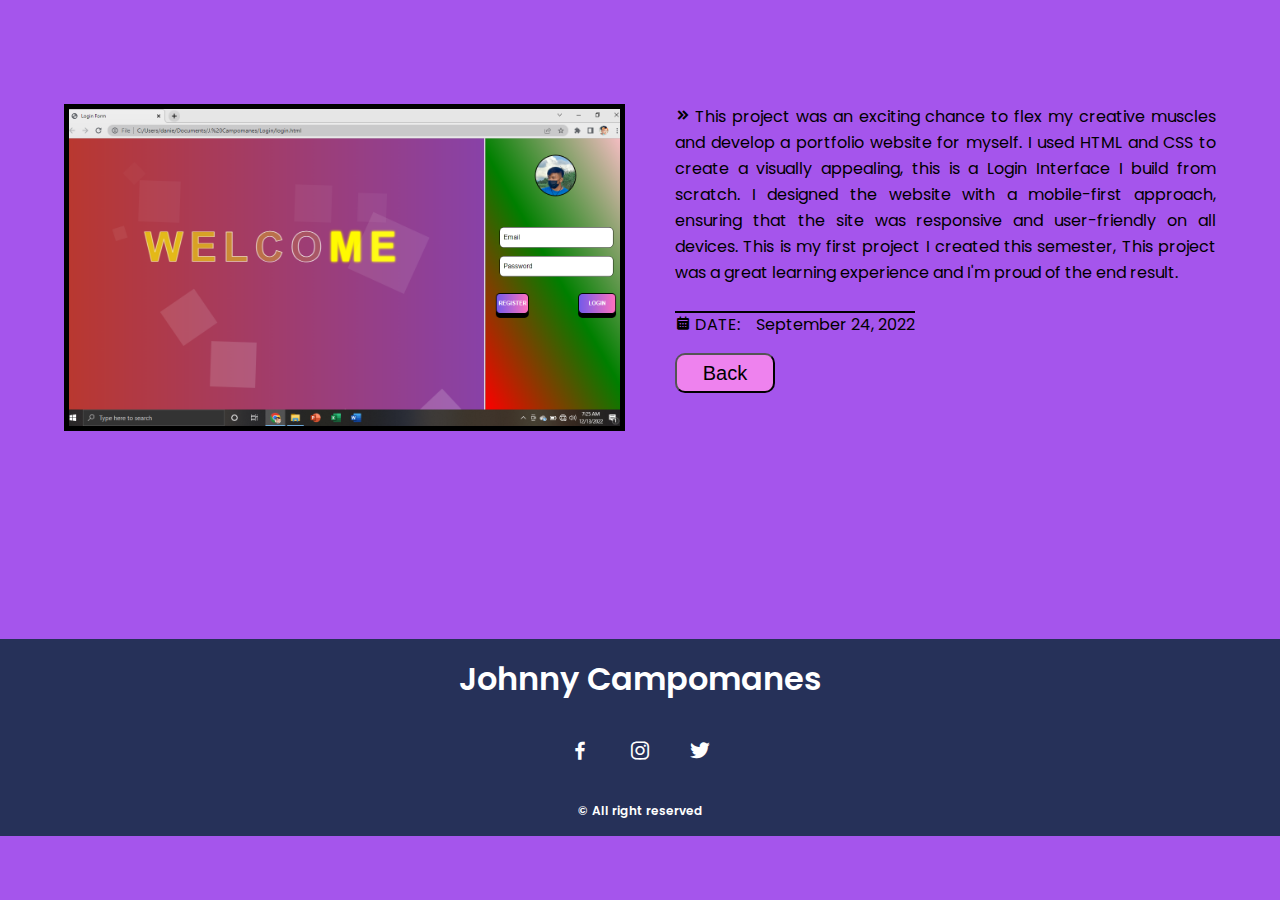
<file: work1.html>
<!DOCTYPE html>
<html>
<head>
	<meta charset="utf-8">
	<meta http-equiv="X-UA-Compatible" content="IE-edge">
	<meta name="viewport" content="width=device-width, initial-scale=1">
	<link rel="preconnect" href="https://fonts.googleapis.com"><link rel="preconnect" href="https://fonts.gstatic.com" crossorigin><link href="https://fonts.googleapis.com/css2?family=Poppins:wght@900&display=swap" rel="stylesheet">
	<link href='https://cdn.jsdelivr.net/npm/boxicons@2.0.5/css/boxicons.min.css' rel='stylesheet'>
	<title>Work 1</title>
	<style type="text/css">
		@import url('https://fonts.googleapis.com/css2?family=Poppins:ital,wght@0,900;1,600&display=swap');
		*{
			margin: 0;
			padding: 0;
			box-sizing: border-box;
		}
		body{
			background-color: #A555EC;
			font-family: 'Poppins', sans-serif;
			width: 100%;
			min-height: 100vh;
			display: grid;
			place-items:  center;
		}
		.row{
			width: 90%;
			max-width: 1170px;
			display: grid;
			grid-template-columns: repeat(2, 1fr);
			grid-gap: 50px 30px;
		}
		.row .left{
			overflow: hidden;
		}

		.row .left img{
			width: 100%;
			height: 100%;
			object-fit: cover;
			border:5px solid black;

		}		
		}
		.row .right{
			display: flex;
			align-items: center;
		}
		.row .right .content{
			padding-left: 20px;

		}
		.row .right .content p{
			font-size: 16px;
			line-height: 26px;
			padding-bottom: 15px;
		}
		.row .right .content p span{
			border-top: 2px solid black;	
		}
		@media (max-width: 991px){
			.row .right .content{
			padding-left: 0;
			}
		}
		@media (max-width: 768px){
			.row{
			width: 90%;
			grid-template-columns: 1fr;

		}
			.row img{
				margin-top: 20px;
			}
		}
		.arrow{
			width: 20px;
		}
		p{
			text-align: justify;
		}
		.right .content button{
			background-color: violet;
			height: 40px;
			width: 100px;
			cursor: pointer;
			border-radius: 10px;
			margin-bottom: 20px;
		}
		.right .content button a{
			text-decoration: none;
			color: black;
			font-size: 20px;
		}
		/* ===== FOOTER =====*/
.footer {
	width: 100%;
	margin-bottom: -40px;
  	background-color: #263159;
  	color: #fff;
  	text-align: center;
  	font-weight: 600;
  	padding: 1rem 0;
}

.footer__title {
	text-align: center;
  font-size: 2rem;
  margin-bottom: 2rem;
}

.footer__social {
  margin-bottom: 2rem;
}

.footer__icon {
  font-size: 1.5rem;
  color: #fff;
  margin: 0 1rem;
}

.footer__copy {
	text-align: center;
  font-size: .75rem;
}
	</style>
</head>
<body>
	<div class="row">
		<div class="left">
			<img src="assets/img/work1.png">
		</div>
		<div class="right">
			<div class="content">
				<p>
					<i class='bx bxs-chevrons-right arrow'></i>This project was an exciting chance to flex my creative muscles and develop a portfolio website for myself. I used HTML and CSS to create a visually appealing, this is a Login Interface I build from scratch. I designed the website with a mobile-first approach, ensuring that the site was responsive and user-friendly on all devices. This is my first project I created this semester, This project was a great learning experience and I'm proud of the end result. <br><br>
					<span><i class='bx bxs-calendar'></i>&nbsp;DATE: &nbsp;  &nbsp;September 24, 2022</span>
				</p>
				<button>
					<a href="index.html">Back</a>
				</button>
			</div>
		</div>
	</div>
	<!--===== FOOTER =====-->
        <footer class="footer">
            <p class="footer__title">Johnny Campomanes</p>
            <div class="footer__social">
                <a href="https://www.facebook.com/johnnyxgame" target="_blank" class="footer__icon"><i class='bx bxl-facebook' ></i></a>
                <a href="https://www.instagram.com/j_o_h_n_n_y_28/" target="_blank" class="footer__icon"><i class='bx bxl-instagram' ></i></a >
                <a href="https://twitter.com/Jonathan_teddyx" target="_blank" class="footer__icon"><i class='bx bxl-twitter' ></i></a>
            </div>
            <p class="footer__copy">&#169; All right reserved</p>
        </footer>
</body>
</html>
</file>
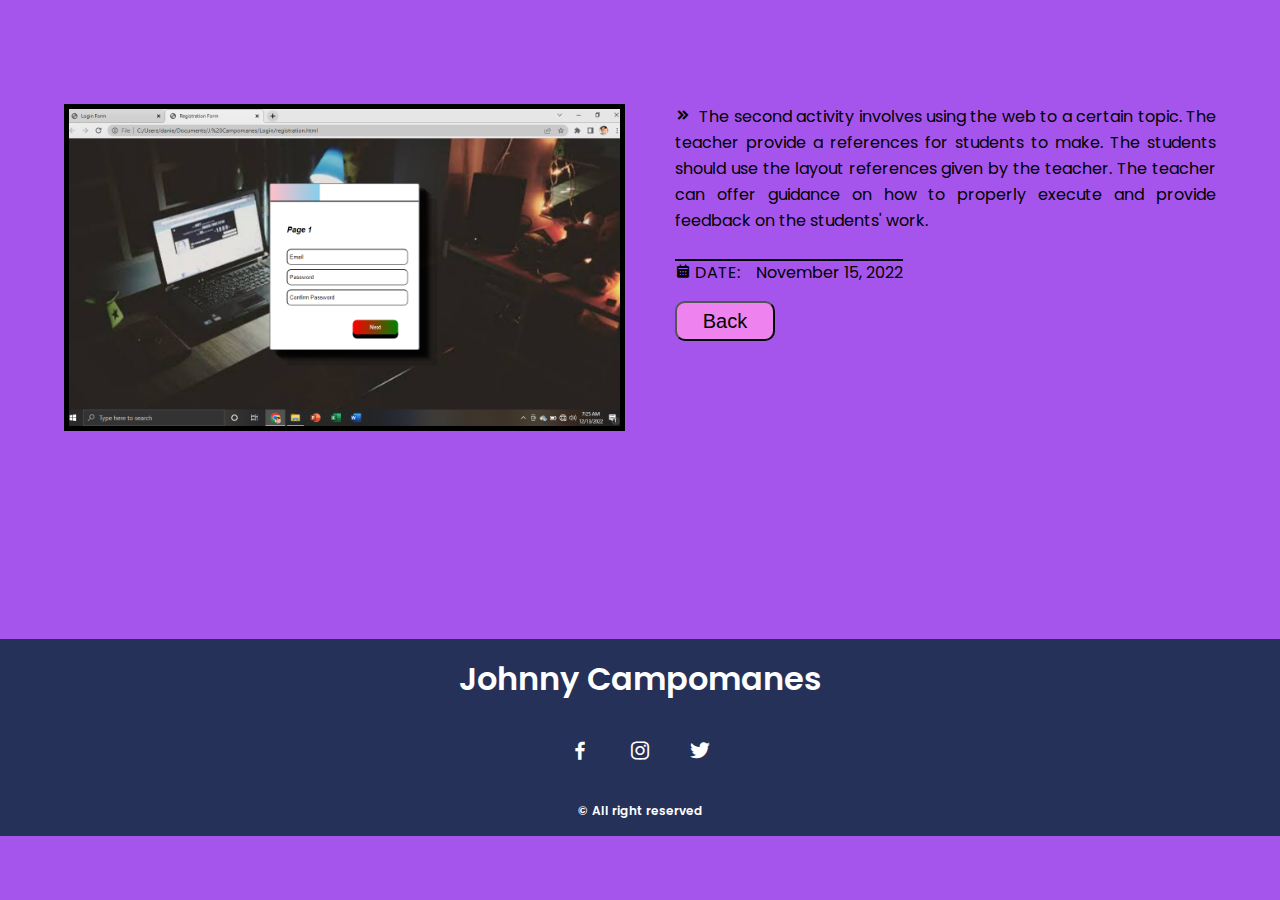
<file: work2.html>
<!DOCTYPE html>
<html>
<head>
	<meta charset="utf-8">
	<meta http-equiv="X-UA-Compatible" content="IE-edge">
	<meta name="viewport" content="width=device-width, initial-scale=1">
	<link rel="preconnect" href="https://fonts.googleapis.com"><link rel="preconnect" href="https://fonts.gstatic.com" crossorigin><link href="https://fonts.googleapis.com/css2?family=Poppins:wght@900&display=swap" rel="stylesheet">
	<link href='https://cdn.jsdelivr.net/npm/boxicons@2.0.5/css/boxicons.min.css' rel='stylesheet'>
	<title>Work 2</title>
	<style type="text/css">
		@import url('https://fonts.googleapis.com/css2?family=Poppins:ital,wght@0,900;1,600&display=swap');
		*{
			margin: 0;
			padding: 0;
			box-sizing: border-box;
		}
		body{
			background-color: #A555EC;
			font-family: 'Poppins', sans-serif;
			width: 100%;
			min-height: 100vh;
			display: grid;
			place-items:  center;
		}
		.row{
			width: 90%;
			max-width: 1170px;
			display: grid;
			grid-template-columns: repeat(2, 1fr);
			grid-gap: 50px 30px;
		}
		.row .left{
			overflow: hidden;
		}

		.row .left img{
			width: 100%;
			height: 100%;
			object-fit: cover;
			border:5px solid black;

		}		
		}
		.row .right{
			display: flex;
			align-items: center;
		}
		.row .right .content{
			padding-left: 20px;

		}
		.row .right .content p{
			font-size: 16px;
			line-height: 26px;
			padding-bottom: 15px;
		}
		.row .right .content p span{
			border-top: 2px solid black;	
		}
		@media (max-width: 991px){
			.row .right .content{
			padding-left: 0;
			}
		}
		@media (max-width: 768px){
			.row{
			width: 90%;
			grid-template-columns: 1fr;

		}
			.row img{
				margin-top: 20px;
			}
		}
		.arrow{
			width: 20px;
		}
		p{
			text-align: justify;
		}
		.right .content button{
			background-color: violet;
			height: 40px;
			width: 100px;
			cursor: pointer;
			border-radius: 10px;
			margin-bottom: 20px;
		}
		.right .content button a{
			text-decoration: none;
			color: black;
			font-size: 20px;
		}
		/* ===== FOOTER =====*/
.footer {
	width: 100%;
	margin-bottom: -40px;
  	background-color: #263159;
  	color: #fff;
  	text-align: center;
  	font-weight: 600;
  	padding: 1rem 0;
}

.footer__title {
	text-align: center;
  font-size: 2rem;
  margin-bottom: 2rem;
}

.footer__social {
  margin-bottom: 2rem;
}

.footer__icon {
  font-size: 1.5rem;
  color: #fff;
  margin: 0 1rem;
}

.footer__copy {
	text-align: center;
  font-size: .75rem;
}
	</style>
</head>
<body>
	<div class="row">
		<div class="left">
			<img src="assets/img/work2.png">
		</div>
		<div class="right">
			<div class="content">
				<p>
					<i class='bx bxs-chevrons-right arrow'></i>
The second activity involves using the web to a certain topic. The teacher provide a references for students to make. The students should use the layout references given by the teacher. The teacher can offer guidance on how to properly execute and provide feedback on the students' work. <br><br>
					<span><i class='bx bxs-calendar'></i>&nbsp;DATE: &nbsp;  &nbsp;November 15, 2022</span>
				</p>
				<button>
					<a href="index.html">Back</a>
				</button>
			</div>
		</div>
	</div>
	<!--===== FOOTER =====-->
        <footer class="footer">
            <p class="footer__title">Johnny Campomanes</p>
            <div class="footer__social">
                <a href="https://www.facebook.com/johnnyxgame" target="_blank" class="footer__icon"><i class='bx bxl-facebook' ></i></a>
                <a href="https://www.instagram.com/j_o_h_n_n_y_28/" target="_blank" class="footer__icon"><i class='bx bxl-instagram' ></i></a >
                <a href="https://twitter.com/Jonathan_teddyx" target="_blank" class="footer__icon"><i class='bx bxl-twitter' ></i></a>
            </div>
            <p class="footer__copy">&#169; All right reserved</p>
        </footer>
</body>
</html>
</file>
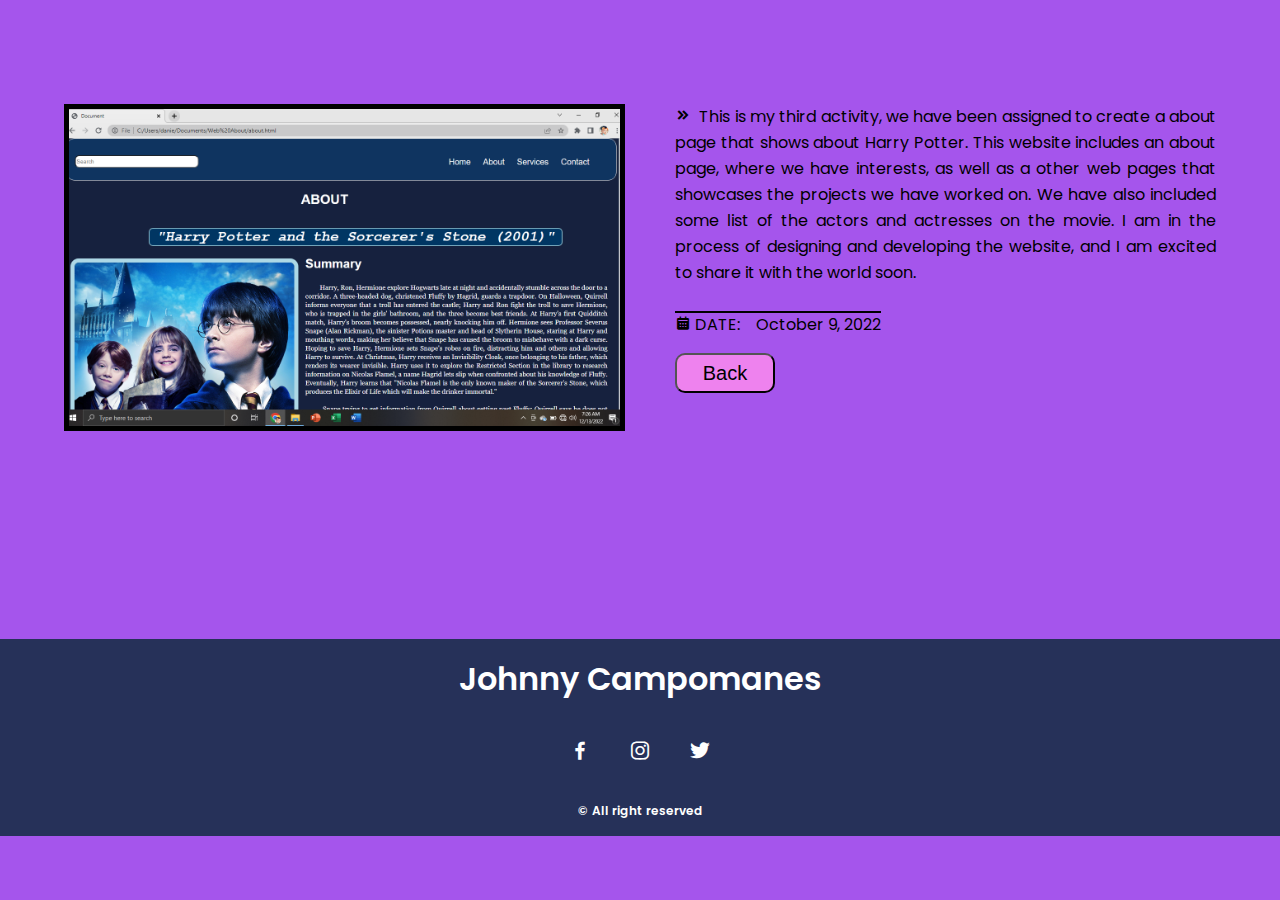
<file: work3.html>
<!DOCTYPE html>
<html>
<head>
	<meta charset="utf-8">
	<meta http-equiv="X-UA-Compatible" content="IE-edge">
	<meta name="viewport" content="width=device-width, initial-scale=1">
	<link rel="preconnect" href="https://fonts.googleapis.com"><link rel="preconnect" href="https://fonts.gstatic.com" crossorigin><link href="https://fonts.googleapis.com/css2?family=Poppins:wght@900&display=swap" rel="stylesheet">
	<link href='https://cdn.jsdelivr.net/npm/boxicons@2.0.5/css/boxicons.min.css' rel='stylesheet'>
	<title>Work 3</title>
	<style type="text/css">
		@import url('https://fonts.googleapis.com/css2?family=Poppins:ital,wght@0,900;1,600&display=swap');
		*{
			margin: 0;
			padding: 0;
			box-sizing: border-box;
		}
		body{
			background-color: #A555EC;
			font-family: 'Poppins', sans-serif;
			width: 100%;
			min-height: 100vh;
			display: grid;
			place-items:  center;
		}
		.row{
			width: 90%;
			max-width: 1170px;
			display: grid;
			grid-template-columns: repeat(2, 1fr);
			grid-gap: 50px 30px;
		}
		.row .left{
			overflow: hidden;
		}

		.row .left img{
			width: 100%;
			height: 100%;
			object-fit: cover;
			border:5px solid black;

		}		
		}
		.row .right{
			display: flex;
			align-items: center;
		}
		.row .right .content{
			padding-left: 20px;

		}
		.row .right .content p{
			font-size: 16px;
			line-height: 26px;
			padding-bottom: 15px;
		}
		.row .right .content p span{
			border-top: 2px solid black;	
		}
		@media (max-width: 991px){
			.row .right .content{
			padding-left: 0;
			}
		}
		@media (max-width: 768px){
			.row{
			width: 90%;
			grid-template-columns: 1fr;

		}
			.row img{
				margin-top: 20px;
			}
		}
		.arrow{
			width: 20px;
		}
		p{
			text-align: justify;
		}
		.right .content button{
			background-color: violet;
			height: 40px;
			width: 100px;
			cursor: pointer;
			border-radius: 10px;
			margin-bottom: 20px;
		}
		.right .content button a{
			text-decoration: none;
			color: black;
			font-size: 20px;
		}
		/* ===== FOOTER =====*/
.footer {
	width: 100%;
	margin-bottom: -40px;
  	background-color: #263159;
  	color: #fff;
  	text-align: center;
  	font-weight: 600;
  	padding: 1rem 0;
}

.footer__title {
	text-align: center;
  font-size: 2rem;
  margin-bottom: 2rem;
}

.footer__social {
  margin-bottom: 2rem;
}

.footer__icon {
  font-size: 1.5rem;
  color: #fff;
  margin: 0 1rem;
}

.footer__copy {
	text-align: center;
  font-size: .75rem;
}
	</style>
</head>
<body>
	<div class="row">
		<div class="left">
			<img src="assets/img/work3.png">
		</div>
		<div class="right">
			<div class="content">
				<p>
					<i class='bx bxs-chevrons-right arrow'></i>
This is my third activity, we have been assigned to create a about page that shows about Harry Potter. This website includes an about page, where we have interests, as well as a other web pages that showcases the projects we have worked on. We have also included some list of the actors and actresses on the movie. I am in the process of designing and developing the website, and I am excited to share it with the world soon.<br><br>
					<span><i class='bx bxs-calendar'></i>&nbsp;DATE: &nbsp;  &nbsp;October 9, 2022</span>
				</p>
				<button>
					<a href="index.html">Back</a>
				</button>
			</div>
		</div>
	</div>
	<!--===== FOOTER =====-->
        <footer class="footer">
            <p class="footer__title">Johnny Campomanes</p>
            <div class="footer__social">
                <a href="https://www.facebook.com/johnnyxgame" target="_blank" class="footer__icon"><i class='bx bxl-facebook' ></i></a>
                <a href="https://www.instagram.com/j_o_h_n_n_y_28/" target="_blank" class="footer__icon"><i class='bx bxl-instagram' ></i></a >
                <a href="https://twitter.com/Jonathan_teddyx" target="_blank" class="footer__icon"><i class='bx bxl-twitter' ></i></a>
            </div>
            <p class="footer__copy">&#169; All right reserved</p>
        </footer>
</body>
</html>
</file>
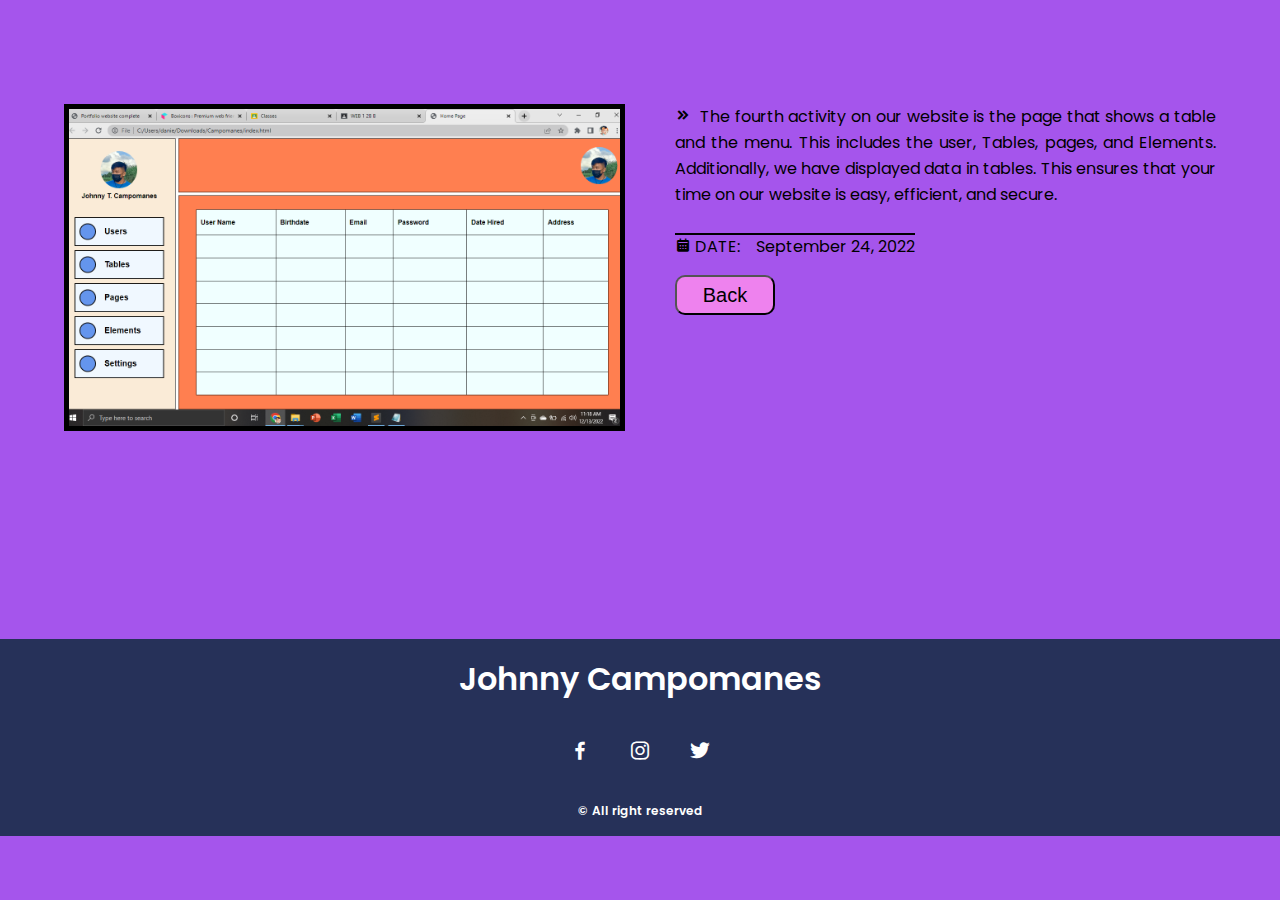
<file: work4.html>
<!DOCTYPE html>
<html>
<head>
	<meta charset="utf-8">
	<meta http-equiv="X-UA-Compatible" content="IE-edge">
	<meta name="viewport" content="width=device-width, initial-scale=1">
	<link rel="preconnect" href="https://fonts.googleapis.com"><link rel="preconnect" href="https://fonts.gstatic.com" crossorigin><link href="https://fonts.googleapis.com/css2?family=Poppins:wght@900&display=swap" rel="stylesheet">
	<link href='https://cdn.jsdelivr.net/npm/boxicons@2.0.5/css/boxicons.min.css' rel='stylesheet'>
	<title>Work 4</title>
	<style type="text/css">
		@import url('https://fonts.googleapis.com/css2?family=Poppins:ital,wght@0,900;1,600&display=swap');
		*{
			margin: 0;
			padding: 0;
			box-sizing: border-box;
		}
		body{
			background-color: #A555EC;
			font-family: 'Poppins', sans-serif;
			width: 100%;
			min-height: 100vh;
			display: grid;
			place-items:  center;
		}
		.row{
			width: 90%;
			max-width: 1170px;
			display: grid;
			grid-template-columns: repeat(2, 1fr);
			grid-gap: 50px 30px;
		}
		.row .left{
			overflow: hidden;
		}

		.row .left img{
			width: 100%;
			height: 100%;
			object-fit: cover;
			border:5px solid black;

		}		
		}
		.row .right{
			display: flex;
			align-items: center;
		}
		.row .right .content{
			padding-left: 20px;

		}
		.row .right .content p{
			font-size: 16px;
			line-height: 26px;
			padding-bottom: 15px;
		}
		.row .right .content p span{
			border-top: 2px solid black;	
		}
		@media (max-width: 991px){
			.row .right .content{
			padding-left: 0;
			}
		}
		@media (max-width: 768px){
			.row{
			width: 90%;
			grid-template-columns: 1fr;

		}
			.row img{
				margin-top: 20px;
			}
		}
		.arrow{
			width: 20px;
		}
		p{
			text-align: justify;
		}
		.right .content button{
			background-color: violet;
			height: 40px;
			width: 100px;
			cursor: pointer;
			border-radius: 10px;
			margin-bottom: 20px;
		}
		.right .content button a{
			text-decoration: none;
			color: black;
			font-size: 20px;
		}
		/* ===== FOOTER =====*/
.footer {
	width: 100%;
	margin-bottom: -40px;
  	background-color: #263159;
  	color: #fff;
  	text-align: center;
  	font-weight: 600;
  	padding: 1rem 0;
}

.footer__title {
	text-align: center;
  font-size: 2rem;
  margin-bottom: 2rem;
}

.footer__social {
  margin-bottom: 2rem;
}

.footer__icon {
  font-size: 1.5rem;
  color: #fff;
  margin: 0 1rem;
}

.footer__copy {
	text-align: center;
  font-size: .75rem;
}
	</style>
</head>
<body>
	<div class="row">
		<div class="left">
			<img src="assets/img/work4.png">
		</div>
		<div class="right">
			<div class="content">
				<p>
					<i class='bx bxs-chevrons-right arrow'></i>
The fourth activity on our website is the page that shows a table and the menu. This includes the user, Tables, pages, and Elements. Additionally, we have displayed data in tables. This ensures that your time on our website is easy, efficient, and secure.<br><br>
					<span><i class='bx bxs-calendar'></i>&nbsp;DATE: &nbsp;  &nbsp;September 24, 2022</span>
				</p>
				<button>
					<a href="index.html">Back</a>
				</button>
			</div>
		</div>
	</div>
	<!--===== FOOTER =====-->
        <footer class="footer">
            <p class="footer__title">Johnny Campomanes</p>
            <div class="footer__social">
                <a href="https://www.facebook.com/johnnyxgame" target="_blank" class="footer__icon"><i class='bx bxl-facebook' ></i></a>
                <a href="https://www.instagram.com/j_o_h_n_n_y_28/" target="_blank" class="footer__icon"><i class='bx bxl-instagram' ></i></a >
                <a href="https://twitter.com/Jonathan_teddyx" target="_blank" class="footer__icon"><i class='bx bxl-twitter' ></i></a>
            </div>
            <p class="footer__copy">&#169; All right reserved</p>
        </footer>
</body>
</html>
</file>
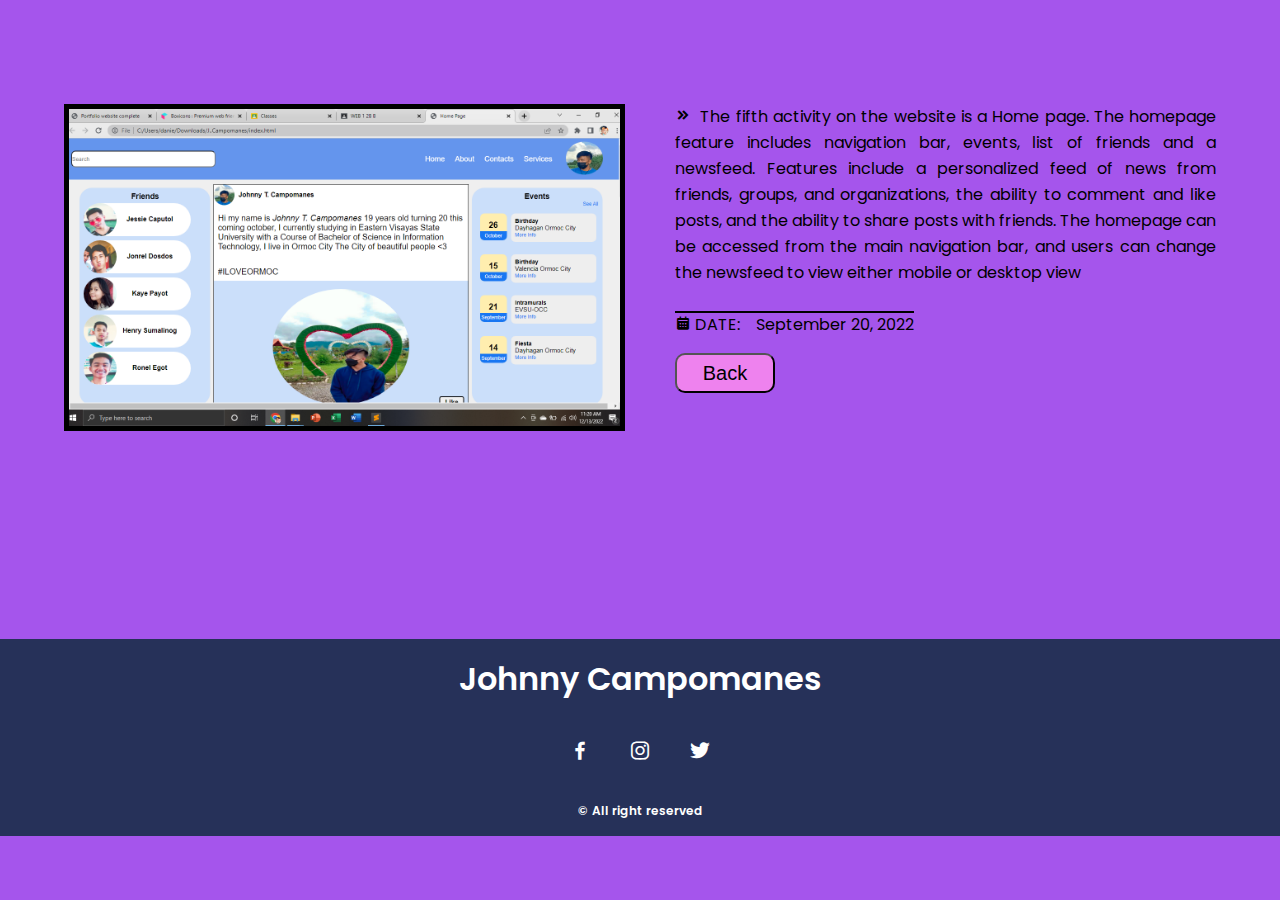
<file: work5.html>
<!DOCTYPE html>
<html>
<head>
	<meta charset="utf-8">
	<meta http-equiv="X-UA-Compatible" content="IE-edge">
	<meta name="viewport" content="width=device-width, initial-scale=1">
	<link rel="preconnect" href="https://fonts.googleapis.com"><link rel="preconnect" href="https://fonts.gstatic.com" crossorigin><link href="https://fonts.googleapis.com/css2?family=Poppins:wght@900&display=swap" rel="stylesheet">
	<link href='https://cdn.jsdelivr.net/npm/boxicons@2.0.5/css/boxicons.min.css' rel='stylesheet'>
	<title>Work 5</title>
	<style type="text/css">
		@import url('https://fonts.googleapis.com/css2?family=Poppins:ital,wght@0,900;1,600&display=swap');
		*{
			margin: 0;
			padding: 0;
			box-sizing: border-box;
		}
		body{
			background-color: #A555EC;
			font-family: 'Poppins', sans-serif;
			width: 100%;
			min-height: 100vh;
			display: grid;
			place-items:  center;
		}
		.row{
			width: 90%;
			max-width: 1170px;
			display: grid;
			grid-template-columns: repeat(2, 1fr);
			grid-gap: 50px 30px;
		}
		.row .left{
			overflow: hidden;
		}

		.row .left img{
			width: 100%;
			height: 100%;
			object-fit: cover;
			border:5px solid black;

		}		
		}
		.row .right{
			display: flex;
			align-items: center;
		}
		.row .right .content{
			padding-left: 20px;

		}
		.row .right .content p{
			font-size: 16px;
			line-height: 26px;
			padding-bottom: 15px;
		}
		.row .right .content p span{
			border-top: 2px solid black;	
		}
		@media (max-width: 991px){
			.row .right .content{
			padding-left: 0;
			}
		}
		@media (max-width: 768px){
			.row{
			width: 90%;
			grid-template-columns: 1fr;

		}
			.row img{
				margin-top: 20px;
			}
		}
		.arrow{
			width: 20px;
		}
		p{
			text-align: justify;
		}
		.right .content button{
			background-color: violet;
			height: 40px;
			width: 100px;
			cursor: pointer;
			border-radius: 10px;
			margin-bottom: 20px;
		}
		.right .content button a{
			text-decoration: none;
			color: black;
			font-size: 20px;
		}
		/* ===== FOOTER =====*/
.footer {
	width: 100%;
	margin-bottom: -40px;
  	background-color: #263159;
  	color: #fff;
  	text-align: center;
  	font-weight: 600;
  	padding: 1rem 0;
}

.footer__title {
	text-align: center;
  font-size: 2rem;
  margin-bottom: 2rem;
}

.footer__social {
  margin-bottom: 2rem;
}

.footer__icon {
  font-size: 1.5rem;
  color: #fff;
  margin: 0 1rem;
}

.footer__copy {
	text-align: center;
  font-size: .75rem;
}
	</style>
</head>
<body>
	<div class="row">
		<div class="left">
			<img src="assets/img/work5.png">
		</div>
		<div class="right">
			<div class="content">
				<p>
					<i class='bx bxs-chevrons-right arrow'></i>
The fifth activity on the website is a Home page. The homepage feature includes navigation bar, events, list of friends and a newsfeed. Features include a personalized feed of news from friends, groups, and organizations, the ability to comment and like posts, and the ability to share posts with friends. The homepage can be accessed from the main navigation bar, and users can change the newsfeed to view either mobile or desktop view<br><br>
					<span><i class='bx bxs-calendar'></i>&nbsp;DATE: &nbsp;  &nbsp;September 20, 2022</span>
				</p>
				<button>
					<a href="index.html">Back</a>
				</button>
			</div>
		</div>
	</div>
	<!--===== FOOTER =====-->
        <footer class="footer">
            <p class="footer__title">Johnny Campomanes</p>
            <div class="footer__social">
                <a href="https://www.facebook.com/johnnyxgame" target="_blank" class="footer__icon"><i class='bx bxl-facebook' ></i></a>
                <a href="https://www.instagram.com/j_o_h_n_n_y_28/" target="_blank" class="footer__icon"><i class='bx bxl-instagram' ></i></a >
                <a href="https://twitter.com/Jonathan_teddyx" target="_blank" class="footer__icon"><i class='bx bxl-twitter' ></i></a>
            </div>
            <p class="footer__copy">&#169; All right reserved</p>
        </footer>
</body>
</html>
</file>
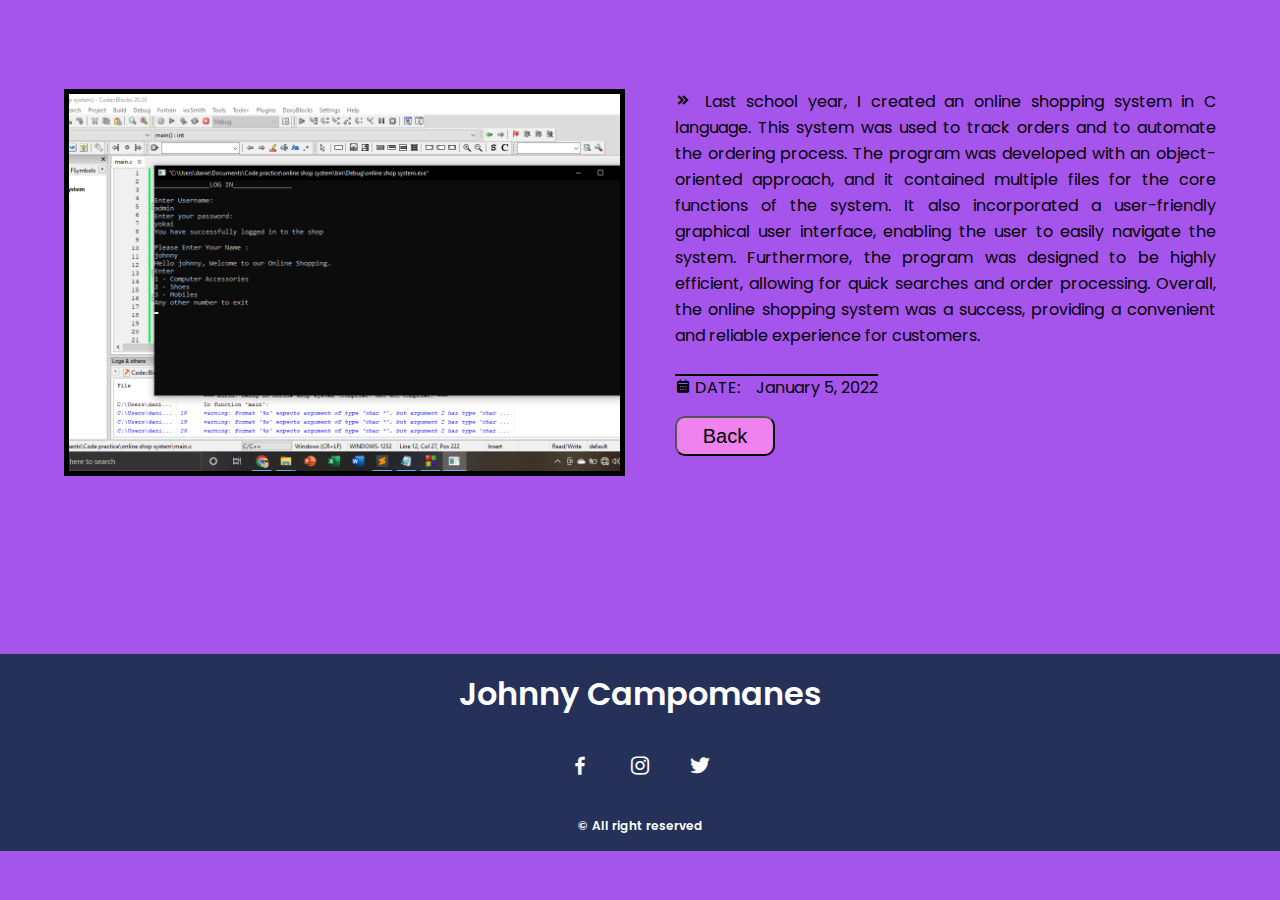
<file: work6.html>
<!DOCTYPE html>
<html>
<head>
	<meta charset="utf-8">
	<meta http-equiv="X-UA-Compatible" content="IE-edge">
	<meta name="viewport" content="width=device-width, initial-scale=1">
	<link rel="preconnect" href="https://fonts.googleapis.com"><link rel="preconnect" href="https://fonts.gstatic.com" crossorigin><link href="https://fonts.googleapis.com/css2?family=Poppins:wght@900&display=swap" rel="stylesheet">
	<link href='https://cdn.jsdelivr.net/npm/boxicons@2.0.5/css/boxicons.min.css' rel='stylesheet'>
	<title>Work 6</title>
	<style type="text/css">
		@import url('https://fonts.googleapis.com/css2?family=Poppins:ital,wght@0,900;1,600&display=swap');
		*{
			margin: 0;
			padding: 0;
			box-sizing: border-box;
		}
		body{
			background-color: #A555EC;
			font-family: 'Poppins', sans-serif;
			width: 100%;
			min-height: 100vh;
			display: grid;
			place-items:  center;
		}
		.row{
			width: 90%;
			max-width: 1170px;
			display: grid;
			grid-template-columns: repeat(2, 1fr);
			grid-gap: 50px 30px;
		}
		.row .left{
			overflow: hidden;
		}

		.row .left img{
			width: 100%;
			height: 100%;
			object-fit: cover;
			border:5px solid black;

		}		
		}
		.row .right{
			display: flex;
			align-items: center;
		}
		.row .right .content{
			padding-left: 20px;

		}
		.row .right .content p{
			font-size: 16px;
			line-height: 26px;
			padding-bottom: 15px;
		}
		.row .right .content p span{
			border-top: 2px solid black;	
		}
		@media (max-width: 991px){
			.row .right .content{
			padding-left: 0;
			}
		}
		@media (max-width: 768px){
			.row{
			width: 90%;
			grid-template-columns: 1fr;

		}
			.row img{
				margin-top: 20px;
			}
		}
		.arrow{
			width: 20px;
		}
		p{
			text-align: justify;
		}
		.right .content button{
			background-color: violet;
			height: 40px;
			width: 100px;
			cursor: pointer;
			border-radius: 10px;
			margin-bottom: 20px;
		}
		.right .content button a{
			text-decoration: none;
			color: black;
			font-size: 20px;
		}
		/* ===== FOOTER =====*/
.footer {
	width: 100%;
	margin-bottom: -40px;
  	background-color: #263159;
  	color: #fff;
  	text-align: center;
  	font-weight: 600;
  	padding: 1rem 0;
}

.footer__title {
	text-align: center;
  font-size: 2rem;
  margin-bottom: 2rem;
}

.footer__social {
  margin-bottom: 2rem;
}

.footer__icon {
  font-size: 1.5rem;
  color: #fff;
  margin: 0 1rem;
}

.footer__copy {
	text-align: center;
  font-size: .75rem;
}
	</style>
</head>
<body>
	<div class="row">
		<div class="left">
			<img src="assets/img/work6.png">
		</div>
		<div class="right">
			<div class="content">
				<p>
					<i class='bx bxs-chevrons-right arrow'></i>
Last school year, I created an online shopping system in C language. This system was used to track orders and to automate the ordering process. The program was developed with an object-oriented approach, and it contained multiple files for the core functions of the system. It also incorporated a user-friendly graphical user interface, enabling the user to easily navigate the system. Furthermore, the program was designed to be highly efficient, allowing for quick searches and order processing. Overall, the online shopping system was a success, providing a convenient and reliable experience for customers.<br><br>
					<span><i class='bx bxs-calendar'></i>&nbsp;DATE: &nbsp;  &nbsp;January 5, 2022</span>
				</p>
				<button>
					<a href="index.html">Back</a>
				</button>
			</div>
		</div>
	</div>
	<!--===== FOOTER =====-->
        <footer class="footer">
            <p class="footer__title">Johnny Campomanes</p>
            <div class="footer__social">
                <a href="https://www.facebook.com/johnnyxgame" target="_blank" class="footer__icon"><i class='bx bxl-facebook' ></i></a>
                <a href="https://www.instagram.com/j_o_h_n_n_y_28/" target="_blank" class="footer__icon"><i class='bx bxl-instagram' ></i></a >
                <a href="https://twitter.com/Jonathan_teddyx" target="_blank" class="footer__icon"><i class='bx bxl-twitter' ></i></a>
            </div>
            <p class="footer__copy">&#169; All right reserved</p>
        </footer>
</body>
</html>
</file>
